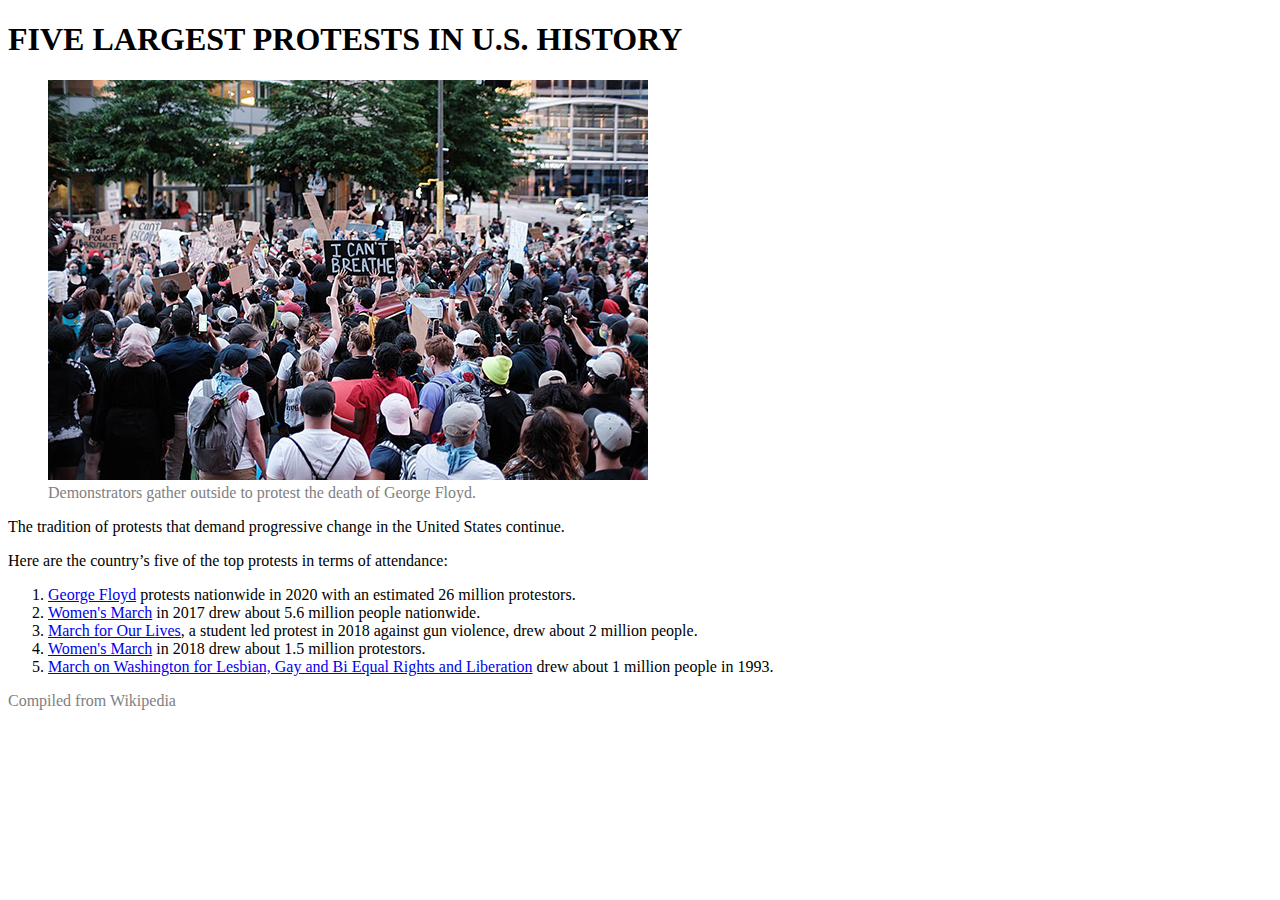
<file: index.html>
<!DOCTYPE html>
<html lang="en">

  <head>
    <meta charset="utf-8">
    <!-- set the character set -->
    <meta http-equiv="X-UA-Compatible" content="IE=edge">
    <meta name="viewport" content="width=device-width, initial-scale=1">
    <link rel="stylesheet" href="styles.css">
    <!-- first step to a responsive site -->
    <title>Five Largest Protests in U.S. History</title>

  </head>

  <body>
    <h1>Five Largest Protests in U.S. History</h1>
    <figure>
      <img src="images/floyd-protests.jpg">
      <figcaption>Demonstrators gather outside to protest the death of George Floyd.</figcaption>
    </figure>

    <p>The tradition of protests that demand progressive change in the United States continue.</p>

    <p>Here are the country’s five of the top protests in terms of attendance:</p>

    <ol>

      <li><a href="https://en.wikipedia.org/wiki/George_Floyd_protests" target="_blank">George Floyd</a> protests nationwide in 2020 with an estimated 26 million protestors.</li>
      <li><a href="https://en.wikipedia.org/wiki/2017_Women%27s_March" target="_blank">Women's March</a> in 2017 drew about 5.6 million people nationwide.</li>
      <li><a href="https://en.wikipedia.org/wiki/March_for_Our_Lives" target="_blank">March for Our Lives</a>, a student led protest in 2018 against gun violence, drew about 2 million people.</li>
      <li><a href="https://en.wikipedia.org/wiki/2018_Women%27s_March" target="_blank">Women's March</a> in 2018 drew about 1.5 million protestors.</li>
      <li><a href="https://en.wikipedia.org/wiki/March_on_Washington_for_Lesbian,_Gay_and_Bi_Equal_Rights_and_Liberation" target="_blank">March on Washington for Lesbian, Gay and Bi Equal Rights and Liberation</a> drew about 1 million people in
        1993.
      </li>

    </ol>
    <footer>
      <p>Compiled from Wikipedia</p>
    </footer>

  </body>

</html>
</file>
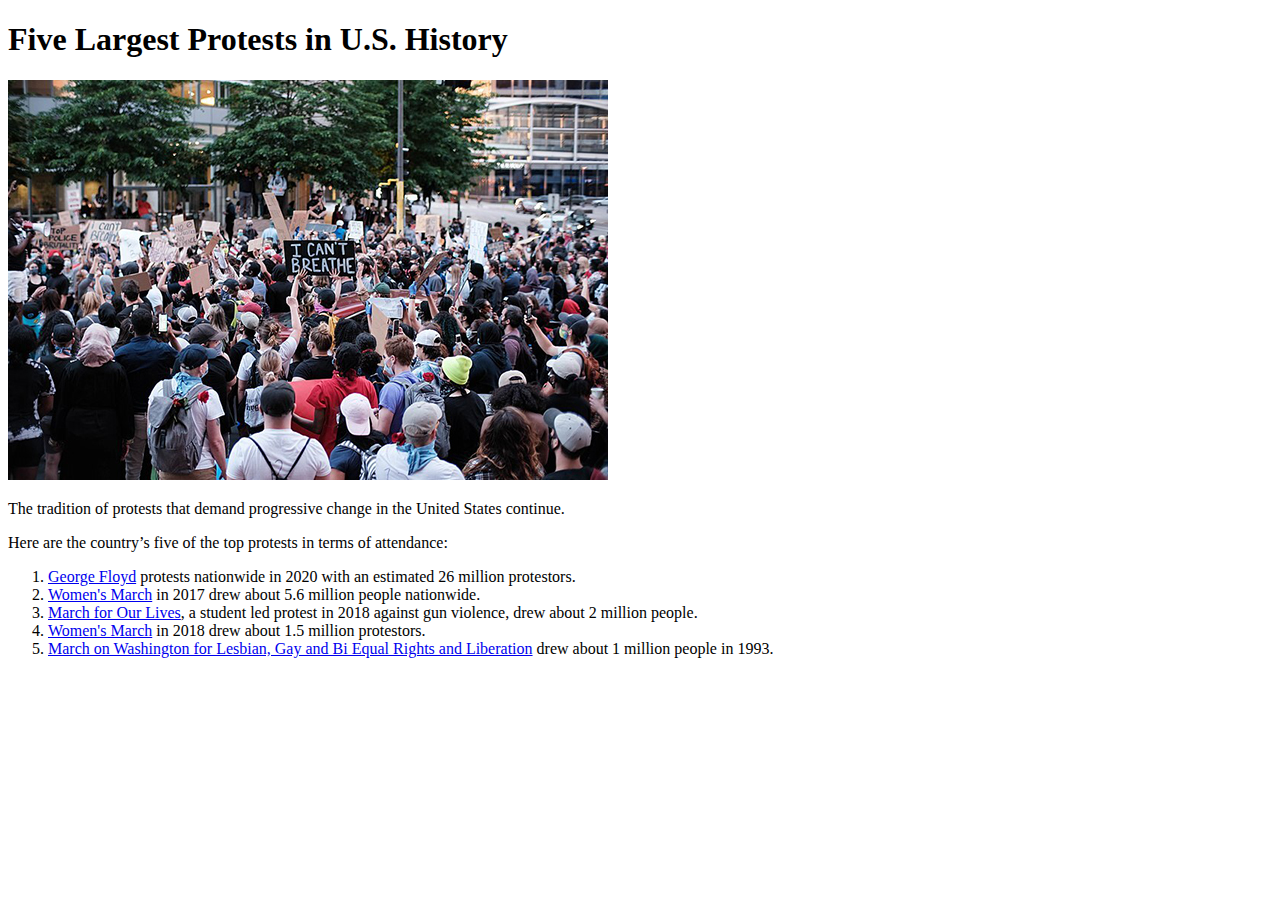
<file: test.html>
<!DOCTYPE html>
<html lang="en">

  <head>
    <meta charset="utf-8">
    <!-- set the character set -->
    <meta http-equiv="X-UA-Compatible" content="IE=edge">
    <meta name="viewport" content="width=device-width, initial-scale=1">
    <!-- first step to a responsive site -->
    <title>Five Largest Protests in U.S. History</title>

  </head>

  <body>
    <h1>Five Largest Protests in U.S. History</h1>

    <img src="images/floyd-protests.jpg">

    <p>The tradition of protests that demand progressive change in the United States continue.</p>

    <p>Here are the country’s five of the top protests in terms of attendance:</p>

    <ol>

      <li><a href="https://en.wikipedia.org/wiki/George_Floyd_protests" target="_blank">George Floyd</a> protests nationwide in 2020 with an estimated 26 million protestors.</li>
      <li><a href="https://en.wikipedia.org/wiki/2017_Women%27s_March" target="_blank">Women's March</a> in 2017 drew about 5.6 million people nationwide.</li>
      <li><a href="https://en.wikipedia.org/wiki/March_for_Our_Lives" target="_blank">March for Our Lives</a>, a student led protest in 2018 against gun violence, drew about 2 million people.</li>
      <li><a href="https://en.wikipedia.org/wiki/2018_Women%27s_March" target="_blank">Women's March</a> in 2018 drew about 1.5 million protestors.</li>
      <li><a href="https://en.wikipedia.org/wiki/March_on_Washington_for_Lesbian,_Gay_and_Bi_Equal_Rights_and_Liberation" target="_blank">March on Washington for Lesbian, Gay and Bi Equal Rights and Liberation</a> drew about 1 million people in
        1993.
      </li>

    </ol>
  </body>

</html>
</file>
<file: styles.css>
h1 {
    text-transform: uppercase;
}

p {
    font-family: Georgia;
}

figcaption {
    font: Georgia;
    color: gray;
}

footer {
    color: gray;
}
</file>
